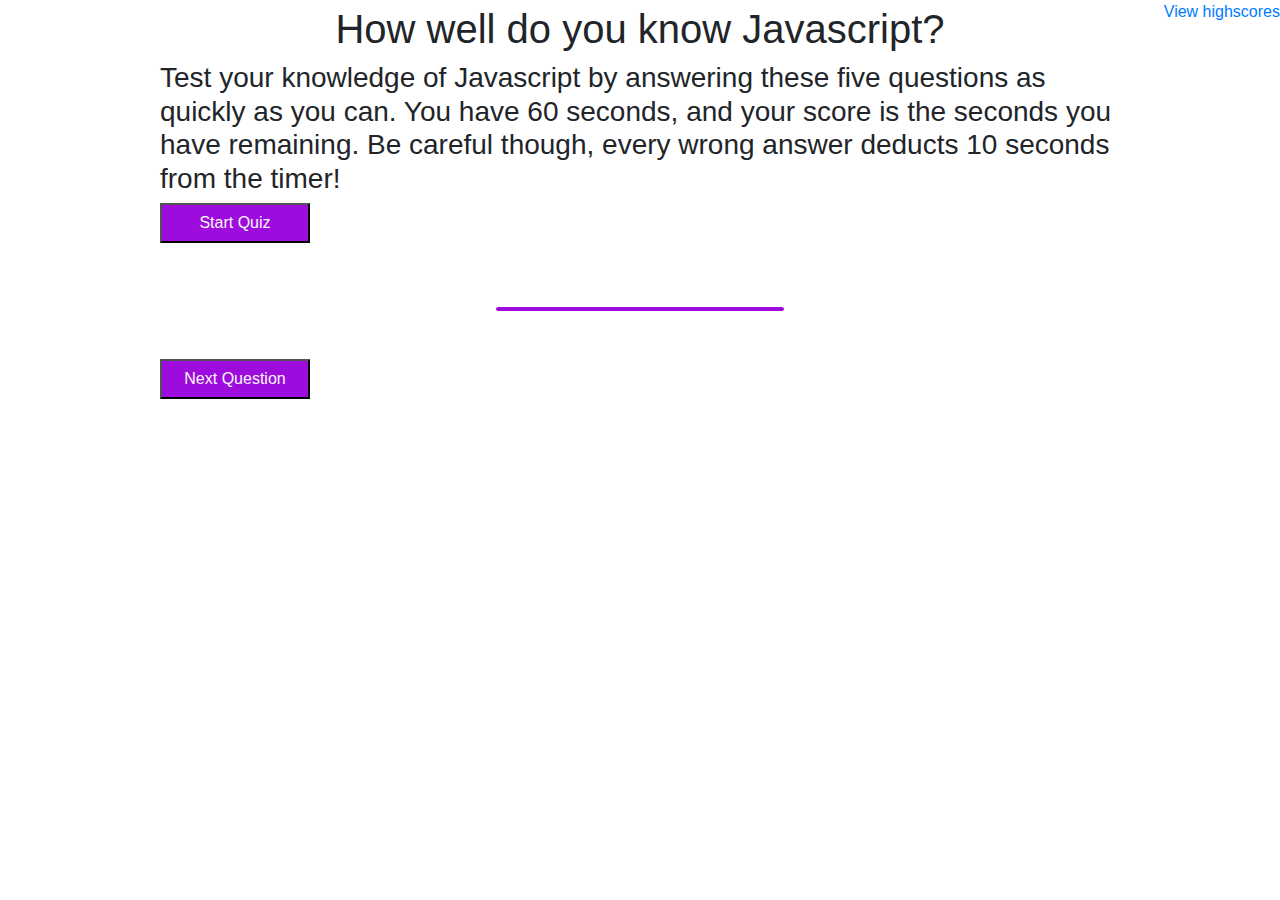
<file: Index.html>
<!DOCTYPE html>
<html lang="en">
<head>
    <meta charset="UTF-8">
    <meta name="viewport" content="width=device-width, initial-scale=1.0">
    <title>Coding Quiz</title>
    <link rel="stylesheet" href="./Assets/style.css">
    <link rel="stylesheet" href="https://stackpath.bootstrapcdn.com/bootstrap/4.3.1/css/bootstrap.min.css" integrity="sha384-ggOyR0iXCbMQv3Xipma34MD+dH/1fQ784/j6cY/iJTQUOhcWr7x9JvoRxT2MZw1T" crossorigin="anonymous">
    <script src="https://cdnjs.cloudflare.com/ajax/libs/jquery/3.2.1/jquery.min.js"></script>
</head>
<body>
<header>
    <div id="countdown"></div>
    <a id="highscores" href="./highscores.html">View highscores</a>
</header>
    <div class="quizContainer">
        <h1 id="title">How well do you know Javascript?</h1>
        <h3 id="intro">Test your knowledge of Javascript by answering these five questions as quickly as you can.  You have 60 seconds, and your score is the seconds you have remaining.  Be careful though, every wrong answer deducts 10 seconds from the timer!</h3>
        <button id="startButton">Start Quiz</button>    
        <div class="question"></div><br>
        <ul class="choiceList"></ul><br>
        <div class="quizMessage"></div><br>
        <div class="result"></div><br>
        <button id="nextButton">Next Question</button>
        <br>
    </div>
    <script src="./Assets/script.js"></script>
</body>
</html>
</file>
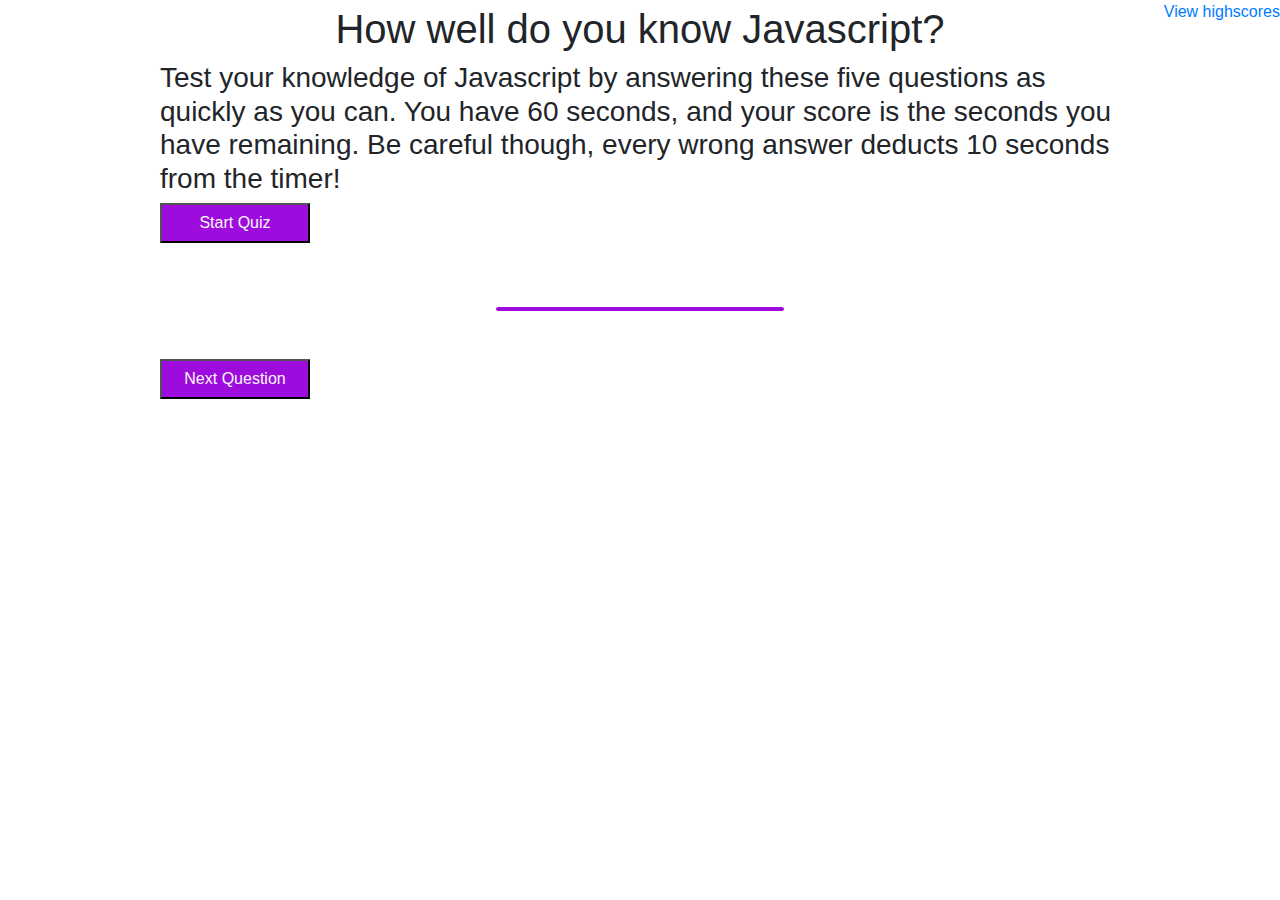
<file: index.html>
<!DOCTYPE html>
<html lang="en">
<head>
    <meta charset="UTF-8">
    <meta name="viewport" content="width=device-width, initial-scale=1.0">
    <title>Coding Quiz</title>
    <link rel="stylesheet" href="./Assets/style.css">
    <link rel="stylesheet" href="https://stackpath.bootstrapcdn.com/bootstrap/4.3.1/css/bootstrap.min.css" integrity="sha384-ggOyR0iXCbMQv3Xipma34MD+dH/1fQ784/j6cY/iJTQUOhcWr7x9JvoRxT2MZw1T" crossorigin="anonymous">
    <script src="https://cdnjs.cloudflare.com/ajax/libs/jquery/3.2.1/jquery.min.js"></script>
</head>
<body>
<header>
    <div id="countdown"></div>
    <a id="highscores" href="./highscores.html">View highscores</a>
</header>
    <div class="quizContainer">
        <h1 id="title">How well do you know Javascript?</h1>
        <h3 id="intro">Test your knowledge of Javascript by answering these five questions as quickly as you can.  You have 60 seconds, and your score is the seconds you have remaining.  Be careful though, every wrong answer deducts 10 seconds from the timer!</h3>
        <button id="startButton">Start Quiz</button>    
        <div class="question"></div><br>
        <ul class="choiceList"></ul><br>
        <div class="quizMessage"></div><br>
        <div class="result"></div><br>
        <button id="nextButton">Next Question</button>
        <br>
    </div>
    <script src="./Assets/script.js"></script>
</body>
</html>
</file>
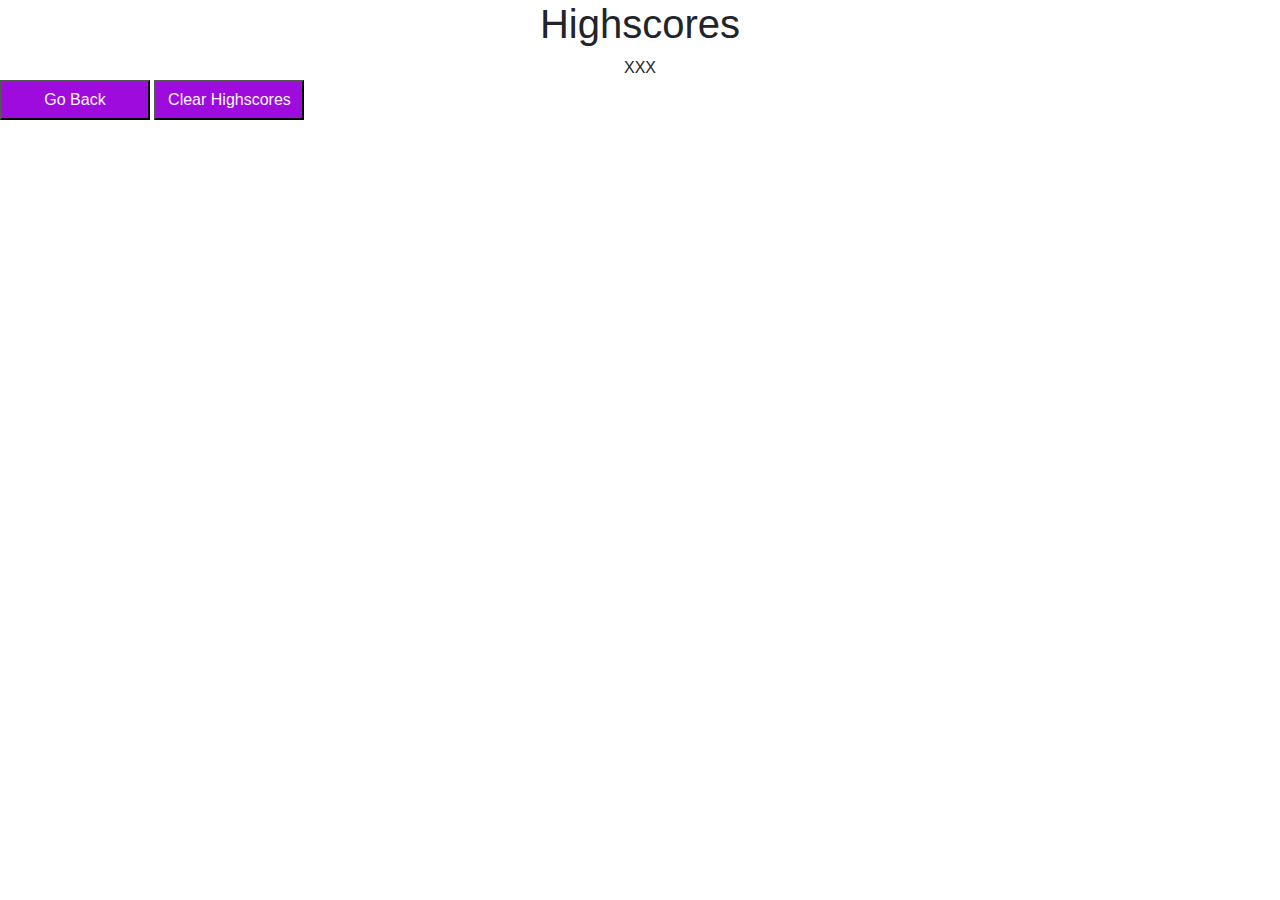
<file: highscores.html>
<!DOCTYPE html>
<html lang="en">
<head>
    <meta charset="UTF-8">
    <meta name="viewport" content="width=device-width, initial-scale=1.0">
    <title>Coding Quiz</title>
    <link rel="stylesheet" href="./Assets/style.css">
    <link rel="stylesheet" href="https://stackpath.bootstrapcdn.com/bootstrap/4.3.1/css/bootstrap.min.css" integrity="sha384-ggOyR0iXCbMQv3Xipma34MD+dH/1fQ784/j6cY/iJTQUOhcWr7x9JvoRxT2MZw1T" crossorigin="anonymous">
    <script src="https://cdnjs.cloudflare.com/ajax/libs/jquery/3.2.1/jquery.min.js"></script>
</head>
<body>
    <h1>Highscores</h1>

<main id=highScore>XXX</main>    
<row>
    <a href="./Index.html"><button class="score">Go Back</button></a>
    <button class="score">Clear Highscores</button>
</row>
<script src="./Assets/script.js"></script>
</body>
</html>
</file>
<file: Assets/style.css>
@import url(http://fonts.googleapis.com/css?family=Rokkitt);
 h1 {
    text-align: center;
}
ul {
    list-style: none;
}
li {
    font-size: 30px;
}
input[type=radio] {
    border: 0px;
    width: 20px;
    height: 2em;
}

#highscores {
    float: right;
}

#score {
    float: center;
}

main{
    text-align: center;
}

 .quizContainer {
    border-radius: 6px;
    width: 75%;
    margin: auto;
    padding-top: 5px;
    position: relative;
}
button {
    border-radius: 10%;
    width: 150px;
    height: 40px;
    text-align: center;
    background-color:  rgb(158, 12, 221);
    color: rgb(248, 248, 248);
    position: relative;
    margin: auto;
}
.question {
    font-size: 2em;
    width: 90%;
    height: auto;
    margin: auto;
    border-radius: 6px;
    background-color: lightgrey;
    text-align: center;
}
.quizMessage {
    background-color: rgb(158, 12, 221);
    border-radius: 6px;
    width: 30%;
    margin: auto;
    text-align: center;
    padding: 2px;
    font-family:'Rokkitt', serif;
    color: red;
}
.choiceList {
    font-family: Courier, serif;
    color: blueviolet;
}
.result {
    width: 30%;
    height: auto;
    border-radius: 6px;
    background-color: linen;
    margin: auto;
    text-align: center;

}
</file>
